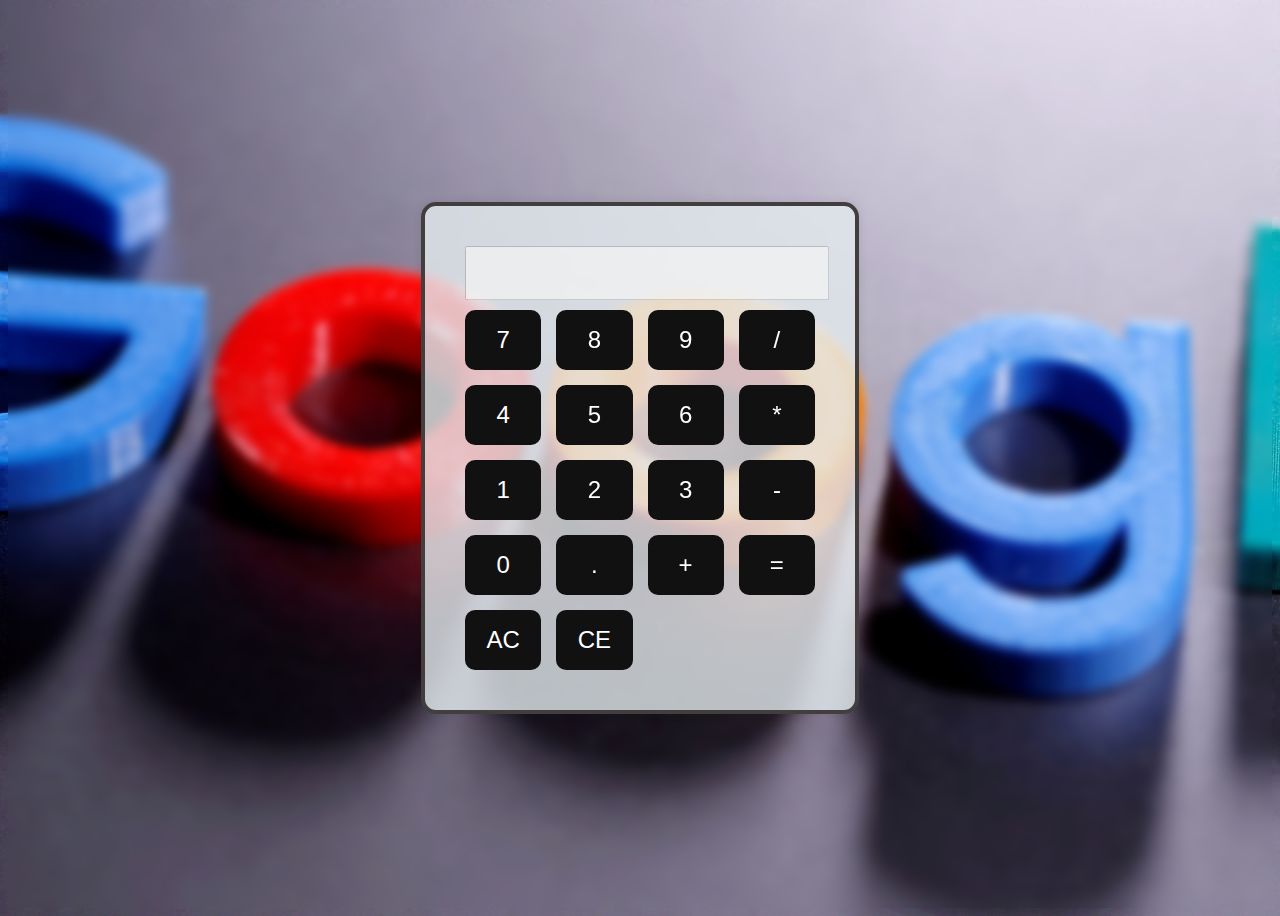
<file: calculator/index.html>
<!DOCTYPE html>
<html lang="en">
<head>
    <meta charset="UTF-8">
    <meta name="viewport" content="width=device-width, initial-scale=1.0">
    <title>Simple Calculator</title>
    <link rel="stylesheet" href="style.css">
</head>
<body>
  
    <div class="calculator">

        <input type="text" id="display" disabled>
       
        <div class="buttons">
            <button onclick="appendCharacter('7')" class="bn5">7</button>
            <button onclick="appendCharacter('8')" class="bn5">8</button>
            <button onclick="appendCharacter('9')" class="bn5">9</button>
            <button onclick="appendCharacter('/')" class="bn5">/</button>
            <button onclick="appendCharacter('4')" class="bn5">4</button>
            <button onclick="appendCharacter('5')" class="bn5">5</button>
            <button onclick="appendCharacter('6')" class="bn5">6</button>
            <button onclick="appendCharacter('*')" class="bn5">*</button>
            <button onclick="appendCharacter('1')" class="bn5">1</button>
            <button onclick="appendCharacter('2')" class="bn5">2</button>
            <button onclick="appendCharacter('3')" class="bn5">3</button>
            <button onclick="appendCharacter('-')" class="bn5">-</button>
            <button onclick="appendCharacter('0')" class="bn5">0</button>
            <button onclick="appendCharacter('.')" class="bn5">.</button>
            <button onclick="appendCharacter('+')" class="bn5">+</button>
            <button onclick="calculate()" class="equals-btn">=</button>
            <button onclick="clearDisplay()" class="reset-btn">AC</button>
            <button onclick="deleteChar()" class="reset-btn">CE</button>
        </div>
    </div>
    <script src="script.js"></script>
</body>
</html>
</file>
<file: calculator/style.css>
body {
    display: flex;
    justify-content: center;
    align-items: center;
    height: 100vh;
    background-image: url(image_1.jpg);
    background-size: cover;
    background-repeat: no-repeat;
    background-position: center;
    backdrop-filter: blur(5px);
}

.calculator {
    max-width: 350px;
    width: 100%;
    background-color: rgba(227, 235, 239, 0.8);
    border: 4px solid #423e3e;
    padding: 40px;
    border-radius: 15px;
    box-shadow: 0 0 10px rgba(0, 0, 0, 0.1);
}

#display {
    width: 100%;
    height: 40px;
    margin-bottom: 10px;
    font-size: 24px;
    text-align: right;
    padding: 5px;
}

.buttons {
    display: grid;
    grid-template-columns: repeat(4, 1fr);
    grid-gap: 15px;
}

.bn5, .equals-btn, .reset-btn {
    width: 100%;
    height: 60px; 
    font-size: 24px; 
    border: none;
    outline: none;
    color: rgb(255, 255, 255);
    background: #111;
    cursor: pointer;
    position: relative;
    z-index: 0;
    border-radius: 10px;
    transition: linear .3s ease-in-out;
}



.bn5:hover, .equals-btn:hover, .reset-btn:hover   {
    color: black;
    background-color: #a9a9a9;
}
</file>
